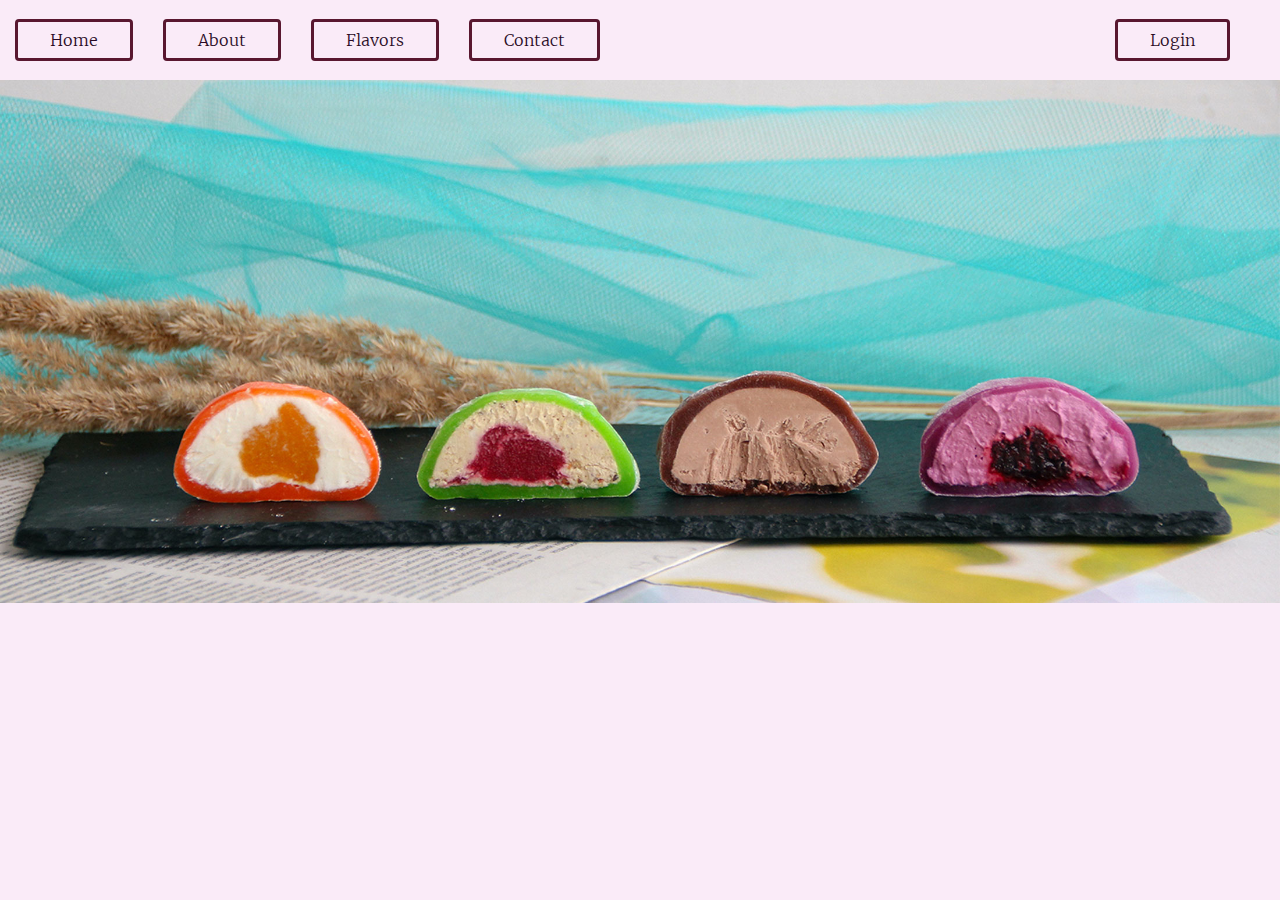
<file: index.html>
<!DOCTYPE html>
<html lang="en">
  <head>
    <meta charset="UTF-8" />
    <meta http-equiv="X-UA-Compatible" content="IE=edge" />
    <meta name="viewport" content="width=device-width, initial-scale=1.0" />
    <title>Homework 2</title>
    <link
      rel="stylesheet"
      href="https://cdnjs.cloudflare.com/ajax/libs/font-awesome/6.4.2/css/all.min.css"
      integrity="sha512-z3gLpd7yknf1YoNbCzqRKc4qyor8gaKU1qmn+CShxbuBusANI9QpRohGBreCFkKxLhei6S9CQXFEbbKuqLg0DA=="
      crossorigin="anonymous"
      referrerpolicy="no-referrer"
    />
    <link rel="stylesheet" href="css/styles.css" />
  </head>
  <body>
    <div id="app"></div>
    <script src="lib/jquery-3.7.1.min (1).js"></script>
    <script type="module" src="model/model.js"></script>
    <script type="module" src="app/app.js"></script>
  </body>
</html>
</file>
<file: css/styles.css>
@font-face {
  font-family: merryweather;
  src: url(../images/Merriweather/Merriweather-Light.ttf);
}
@font-face {
  font-family: merryweather-italic;
  src: url(../images/Merriweather/Merriweather-Italic.ttf);
}
@font-face {
  font-family: merryweather-bold;
  src: url(../images/Merriweather/Merriweather-Bold.ttf);
}
* {
  margin: 0;
  padding: 0;
  box-sizing: border-box;
}

html, body {
  height: 100%;
  font-family: merryweather;
}

h1, h2, h3, h4, h5, h6, p {
  margin-bottom: 16px;
}

.site-wrapper {
  min-height: 100vh;
  background-color: #faebf8;
  margin: 0 auto;
  position: relative;
}

nav {
  height: 80px;
  display: flex;
  justify-content: space-around;
  align-items: center;
}
nav .anchors {
  width: 50%;
  display: flex;
  justify-content: space-around;
  align-items: center;
}
nav .anchors .button {
  display: inline-block;
  cursor: pointer;
  text-decoration: none;
  border: 3px solid #591730;
  color: #290a25;
  padding: 0.5em 2em;
  border-radius: 0.25em;
  position: relative;
  isolation: isolate;
}
nav .anchors .button::after {
  content: "";
  position: absolute;
  z-index: -1;
  background: #eec4be;
  inset: 0;
  scale: 0 1;
  transform-origin: right;
  transition: scale 450ms;
}
nav .anchors .button:hover::after, nav .anchors .button:focus-visible::after {
  transform-origin: left;
  scale: 1 1;
}
nav .cart {
  width: 50%;
  display: flex;
  align-items: center;
  justify-content: flex-end;
  margin-right: 50px;
}
nav .cart i {
  font-size: 24px;
  color: #290a25;
  padding-right: 50px;
}
nav .cart .button {
  display: inline-block;
  cursor: pointer;
  text-decoration: none;
  border: 3px solid #591730;
  color: #290a25;
  padding: 0.5em 2em;
  border-radius: 0.25em;
  position: relative;
  isolation: isolate;
}
nav .cart .button::after {
  content: "";
  position: absolute;
  z-index: -1;
  background: #eec4be;
  inset: 0;
  scale: 0 1;
  transform-origin: right;
  transition: scale 450ms;
}
nav .cart .button:hover::after, nav .cart .button:focus-visible::after {
  transform-origin: left;
  scale: 1 1;
}

.hero {
  position: relative;
  height: calc(100% - 80px);
}
.hero img {
  width: 100%;
  height: 100%;
  background-position: center;
  background-repeat: no-repeat;
  background-size: cover;
}

footer {
  height: 75px;
  background-color: #faebf8;
  display: flex;
  align-items: center;
  justify-content: center;
}
footer i {
  color: #290a25;
  padding: 0 5px;
  font-size: 20px;
}

.flavors {
  display: flex;
  flex-wrap: wrap;
  align-items: center;
  justify-content: space-around;
  margin-top: 50px;
}
.flavors .flavor {
  max-width: 300px;
  min-height: 200px;
  border: 1px #591730;
  display: flex;
  flex-direction: column;
  padding: 50px;
}
.flavors .flavor img {
  background-position: center;
  background-repeat: no-repeat;
  background-size: cover;
  max-width: 300px;
  max-height: 200px;
}
.flavors .flavor p {
  font-size: 30px;
  text-align: center;
  font-family: merryweather;
}

/*# sourceMappingURL=styles.css.map */
</file>
